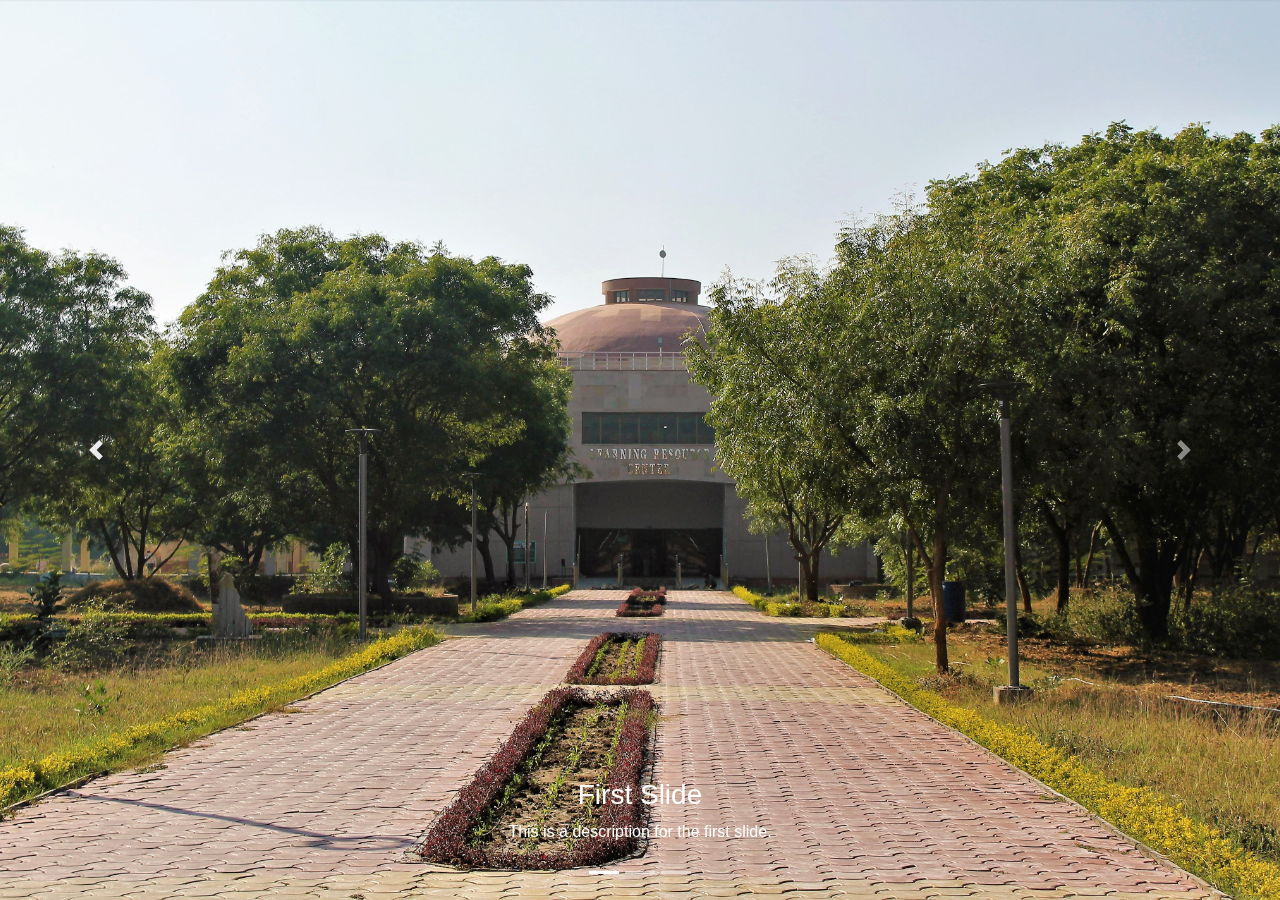
<file: acarousel.html>
<!DOCTYPE html>
<head>
<link rel="stylesheet" href="https://stackpath.bootstrapcdn.com/bootstrap/4.1.3/css/bootstrap.min.css" integrity="sha384-MCw98/SFnGE8fJT3GXwEOngsV7Zt27NXFoaoApmYm81iuXoPkFOJwJ8ERdknLPMO" crossorigin="anonymous">
<meta charset="utf-8">
  <meta name="viewport" content="width=device-width, initial-scale=1">
  <link rel="stylesheet" href="https://maxcdn.bootstrapcdn.com/bootstrap/4.1.3/css/bootstrap.min.css">
  <script src="https://ajax.googleapis.com/ajax/libs/jquery/3.3.1/jquery.min.js"></script>
  <script src="https://cdnjs.cloudflare.com/ajax/libs/popper.js/1.14.3/umd/popper.min.js"></script>
  <script src="https://maxcdn.bootstrapcdn.com/bootstrap/4.1.3/js/bootstrap.min.js"></script>
  <link href="css/full-slider.css" rel="stylesheet">

<title>Home | RadioIIITM</title></head>
<body>
  

<header>
      <div id="carouselExampleIndicators" class="carousel slide" data-ride="carousel">
        <ol class="carousel-indicators">
          <li data-target="#carouselExampleIndicators" data-slide-to="0" class="active"></li>
          <li data-target="#carouselExampleIndicators" data-slide-to="1"></li>
          <li data-target="#carouselExampleIndicators" data-slide-to="2"></li>
        </ol>
        <div class="carousel-inner" role="listbox">
          <!-- Slide One - Set the background image for this slide in the line below -->
          <div class="carousel-item active" style="background-image: url(assets/au2.jpg)">
            <div class="carousel-caption d-none d-md-block">
              <h3>First Slide</h3>
              <p>This is a description for the first slide.</p>
            </div>
          </div>
          <!-- Slide Two - Set the background image for this slide in the line below -->
          <div class="carousel-item" style="background-image: url(assets/au5.jpg)">
            <div class="carousel-caption d-none d-md-block">
              <h3>Second Slide</h3>
              <p>This is a description for the second slide.</p>
            </div>
          </div>
          <!-- Slide Three - Set the background image for this slide in the line below -->
          <div class="carousel-item" style="background-image: url(assets/au3.jpg)">
            <div class="carousel-caption d-none d-md-block">
              <h3>Third Slide</h3>
              <p>This is a description for the third slide.</p>
            </div>
          </div>
        </div>
        <a class="carousel-control-prev" href="#carouselExampleIndicators" role="button" data-slide="prev">
          <span class="carousel-control-prev-icon" aria-hidden="true"></span>
          <span class="sr-only">Previous</span>
        </a>
        <a class="carousel-control-next" href="#carouselExampleIndicators" role="button" data-slide="next">
          <span class="carousel-control-next-icon" aria-hidden="true"></span>
          <span class="sr-only">Next</span>
        </a>
      </div>
    </header>
</div>
</body>
</html>
</file>
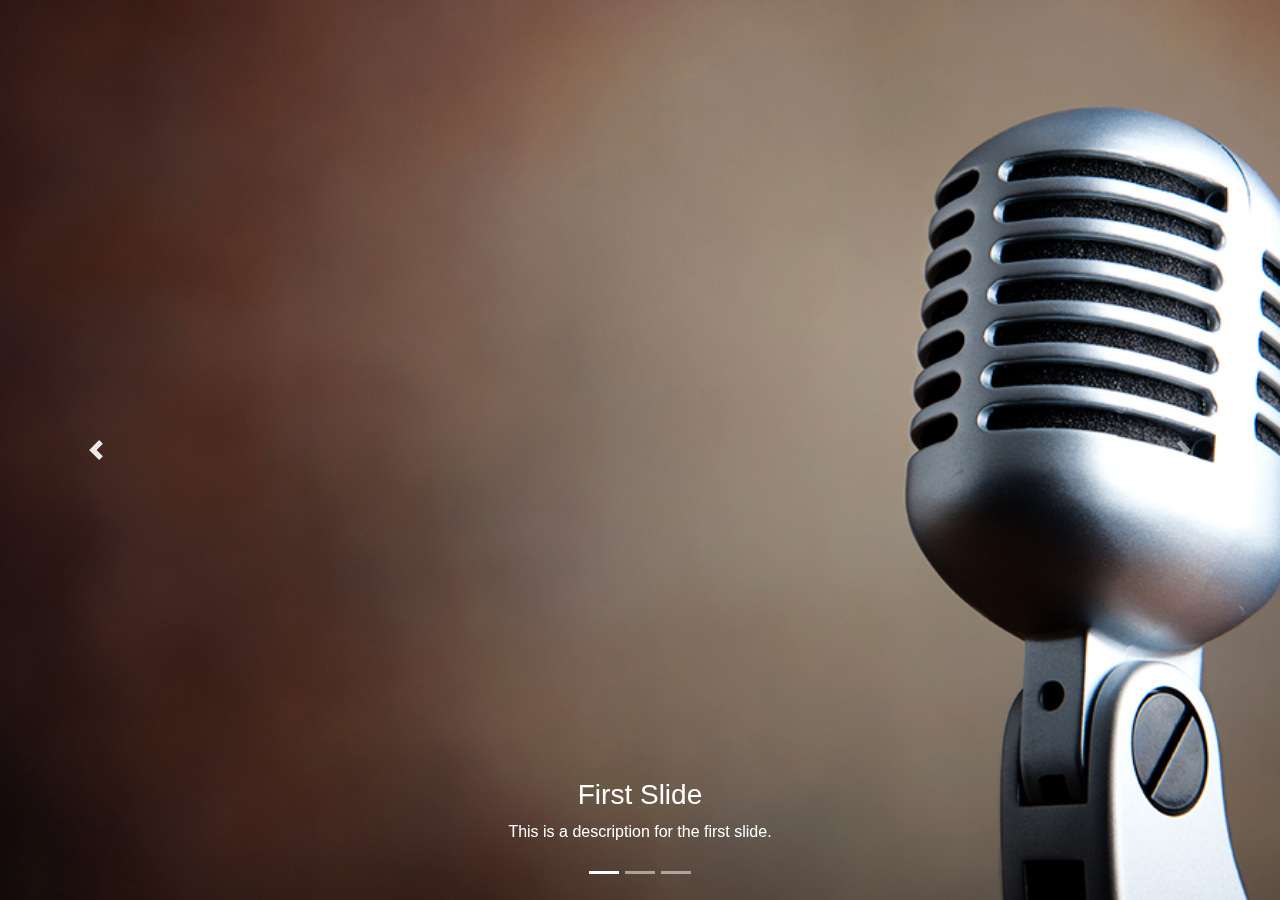
<file: carousel.html>
<!DOCTYPE html>
<head>
<link rel="stylesheet" href="https://stackpath.bootstrapcdn.com/bootstrap/4.1.3/css/bootstrap.min.css" integrity="sha384-MCw98/SFnGE8fJT3GXwEOngsV7Zt27NXFoaoApmYm81iuXoPkFOJwJ8ERdknLPMO" crossorigin="anonymous">
<meta charset="utf-8">
  <meta name="viewport" content="width=device-width, initial-scale=1">
  <link rel="stylesheet" href="https://maxcdn.bootstrapcdn.com/bootstrap/4.1.3/css/bootstrap.min.css">
  <script src="https://ajax.googleapis.com/ajax/libs/jquery/3.3.1/jquery.min.js"></script>
  <script src="https://cdnjs.cloudflare.com/ajax/libs/popper.js/1.14.3/umd/popper.min.js"></script>
  <script src="https://maxcdn.bootstrapcdn.com/bootstrap/4.1.3/js/bootstrap.min.js"></script>
  <link href="css/full-slider.css" rel="stylesheet">

<title>Home | RadioIIITM</title></head>
<body>
  

<header>
      <div id="carouselExampleIndicators" class="carousel slide" data-ride="carousel">
        <ol class="carousel-indicators">
          <li data-target="#carouselExampleIndicators" data-slide-to="0" class="active"></li>
          <li data-target="#carouselExampleIndicators" data-slide-to="1"></li>
          <li data-target="#carouselExampleIndicators" data-slide-to="2"></li>
        </ol>
        <div class="carousel-inner" role="listbox">
          <!-- Slide One - Set the background image for this slide in the line below -->
          <div class="carousel-item active" style="background-image: url(assets/mic.jpg)">
            <div class="carousel-caption d-none d-md-block">
              <h3>First Slide</h3>
              <p>This is a description for the first slide.</p>
            </div>
          </div>
          <!-- Slide Two - Set the background image for this slide in the line below -->
          <div class="carousel-item" style="background-image: url(assets/i10.jpg)">
            <div class="carousel-caption d-none d-md-block">
              <h3>Second Slide</h3>
              <p>This is a description for the second slide.</p>
            </div>
          </div>
          <!-- Slide Three - Set the background image for this slide in the line below -->
          <div class="carousel-item" style="background-image: url(assets/radio2.jpg)">
            <div class="carousel-caption d-none d-md-block">
              <h3>Third Slide</h3>
              <p>This is a description for the third slide.</p>
            </div>
          </div>
        </div>
        <a class="carousel-control-prev" href="#carouselExampleIndicators" role="button" data-slide="prev">
          <span class="carousel-control-prev-icon" aria-hidden="true"></span>
          <span class="sr-only">Previous</span>
        </a>
        <a class="carousel-control-next" href="#carouselExampleIndicators" role="button" data-slide="next">
          <span class="carousel-control-next-icon" aria-hidden="true"></span>
          <span class="sr-only">Next</span>
        </a>
      </div>
    </header>
</div>
</body>
</html>
</file>
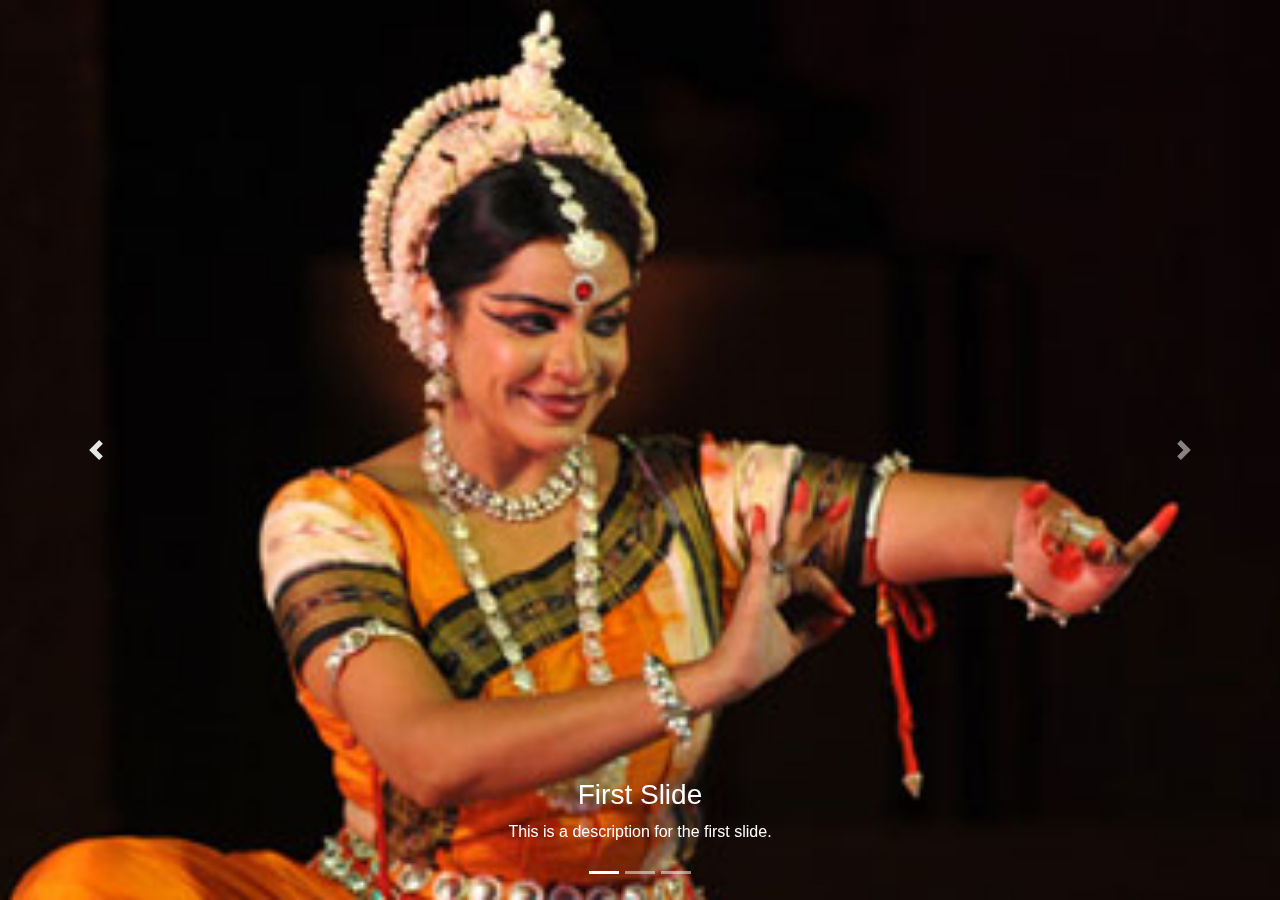
<file: gcarousel.html>
<!DOCTYPE html>
<head>
<link rel="stylesheet" href="https://stackpath.bootstrapcdn.com/bootstrap/4.1.3/css/bootstrap.min.css" integrity="sha384-MCw98/SFnGE8fJT3GXwEOngsV7Zt27NXFoaoApmYm81iuXoPkFOJwJ8ERdknLPMO" crossorigin="anonymous">
<meta charset="utf-8">
  <meta name="viewport" content="width=device-width, initial-scale=1">
  <link rel="stylesheet" href="https://maxcdn.bootstrapcdn.com/bootstrap/4.1.3/css/bootstrap.min.css">
  <script src="https://ajax.googleapis.com/ajax/libs/jquery/3.3.1/jquery.min.js"></script>
  <script src="https://cdnjs.cloudflare.com/ajax/libs/popper.js/1.14.3/umd/popper.min.js"></script>
  <script src="https://maxcdn.bootstrapcdn.com/bootstrap/4.1.3/js/bootstrap.min.js"></script>
  <link href="css/full-slider.css" rel="stylesheet">

<title>Home | RadioIIITM</title></head>
<body>
  

<header>
      <div id="carouselExampleIndicators" class="carousel slide" data-ride="carousel">
        <ol class="carousel-indicators">
          <li data-target="#carouselExampleIndicators" data-slide-to="0" class="active"></li>
          <li data-target="#carouselExampleIndicators" data-slide-to="1"></li>
          <li data-target="#carouselExampleIndicators" data-slide-to="2"></li>
        </ol>
        <div class="carousel-inner" role="listbox">
          <!-- Slide One - Set the background image for this slide in the line below -->
          <div class="carousel-item active" style="background-image: url(assets/vcar1.jpg)">
            <div class="carousel-caption d-none d-md-block">
              <h3>First Slide</h3>
              <p>This is a description for the first slide.</p>
            </div>
          </div>
          <!-- Slide Two - Set the background image for this slide in the line below -->
          <div class="carousel-item" style="background-image: url(assets/vcar2.jpg)">
            <div class="carousel-caption d-none d-md-block">
              <h3>Second Slide</h3>
              <p>This is a description for the second slide.</p>
            </div>
          </div>
          <!-- Slide Three - Set the background image for this slide in the line below -->
          <div class="carousel-item" style="background-image: url(assets/vcar3.jpg)">
            <div class="carousel-caption d-none d-md-block">
              <h3>Third Slide</h3>
              <p>This is a description for the third slide.</p>
            </div>
          </div>
        </div>
        <a class="carousel-control-prev" href="#carouselExampleIndicators" role="button" data-slide="prev">
          <span class="carousel-control-prev-icon" aria-hidden="true"></span>
          <span class="sr-only">Previous</span>
        </a>
        <a class="carousel-control-next" href="#carouselExampleIndicators" role="button" data-slide="next">
          <span class="carousel-control-next-icon" aria-hidden="true"></span>
          <span class="sr-only">Next</span>
        </a>
      </div>
    </header>
</div>
</body>
</html>
</file>
<file: css/full-slider.css>
/*!
 * Start Bootstrap - Full Slider (https://startbootstrap.com/template-overviews/full-slider)
 * Copyright 2013-2017 Start Bootstrap
 * Licensed under MIT (https://github.com/BlackrockDigital/startbootstrap-full-slider/blob/master/LICENSE)
 */

.carousel-item {
  height: 100vh;
  min-height: 300px;
  background: no-repeat center center scroll;
  -webkit-background-size: cover;
  -moz-background-size: cover;
  -o-background-size: cover;
  background-size: cover;
}
</file>
